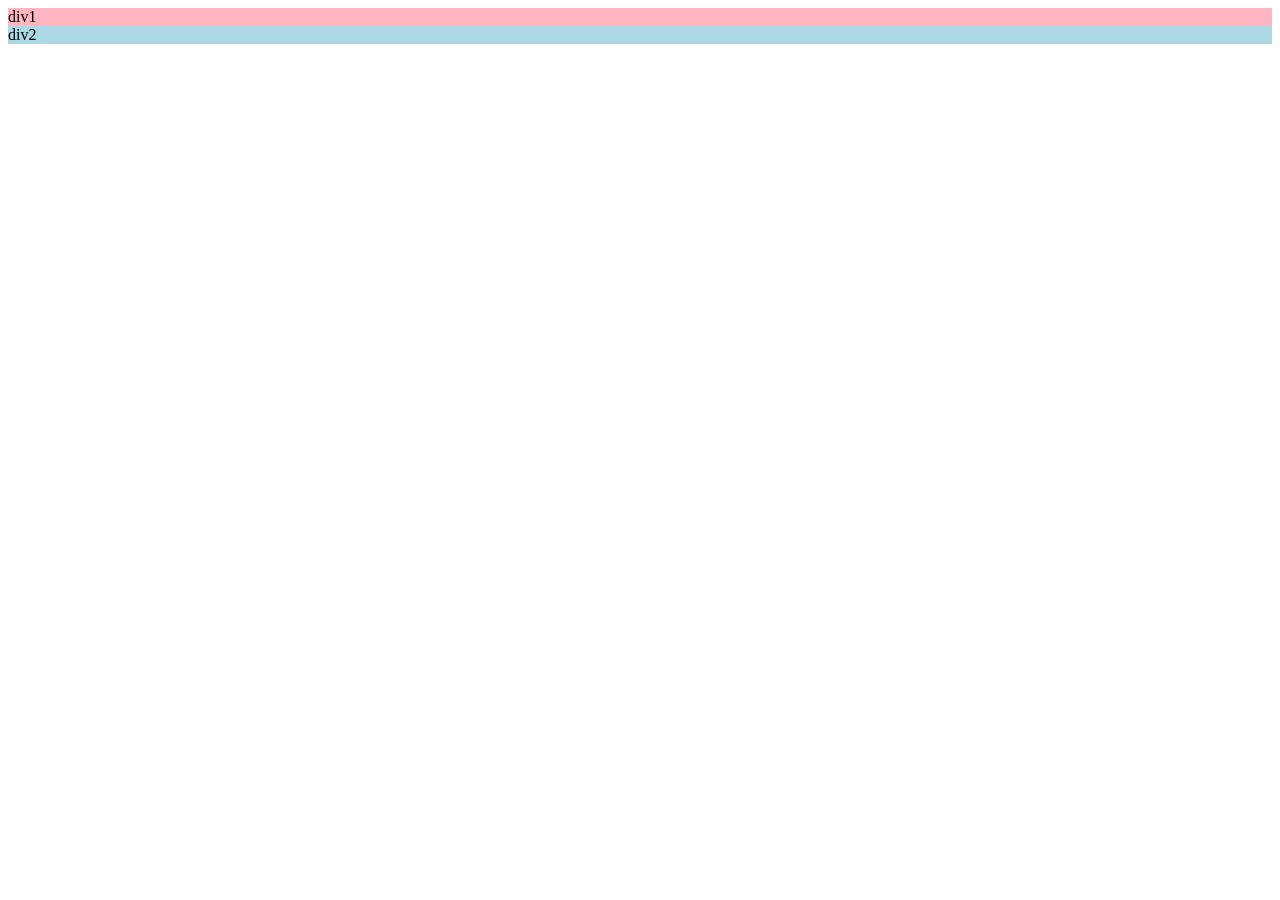
<file: flexbox.html>
<!DOCTYPE html>
<html lang="en">
<head>
    <meta charset="UTF-8">
    <meta name="viewport" content="width=device-width, initial-scale=1.0">
    <title>Flexbox Practice</title>
</head>
<body>
    <div>
     <div style="background-color: lightpink;">div1</div>
     <div style="background-color: lightblue;">div2</div>   
    </div>

</body>
</html>
</file>
